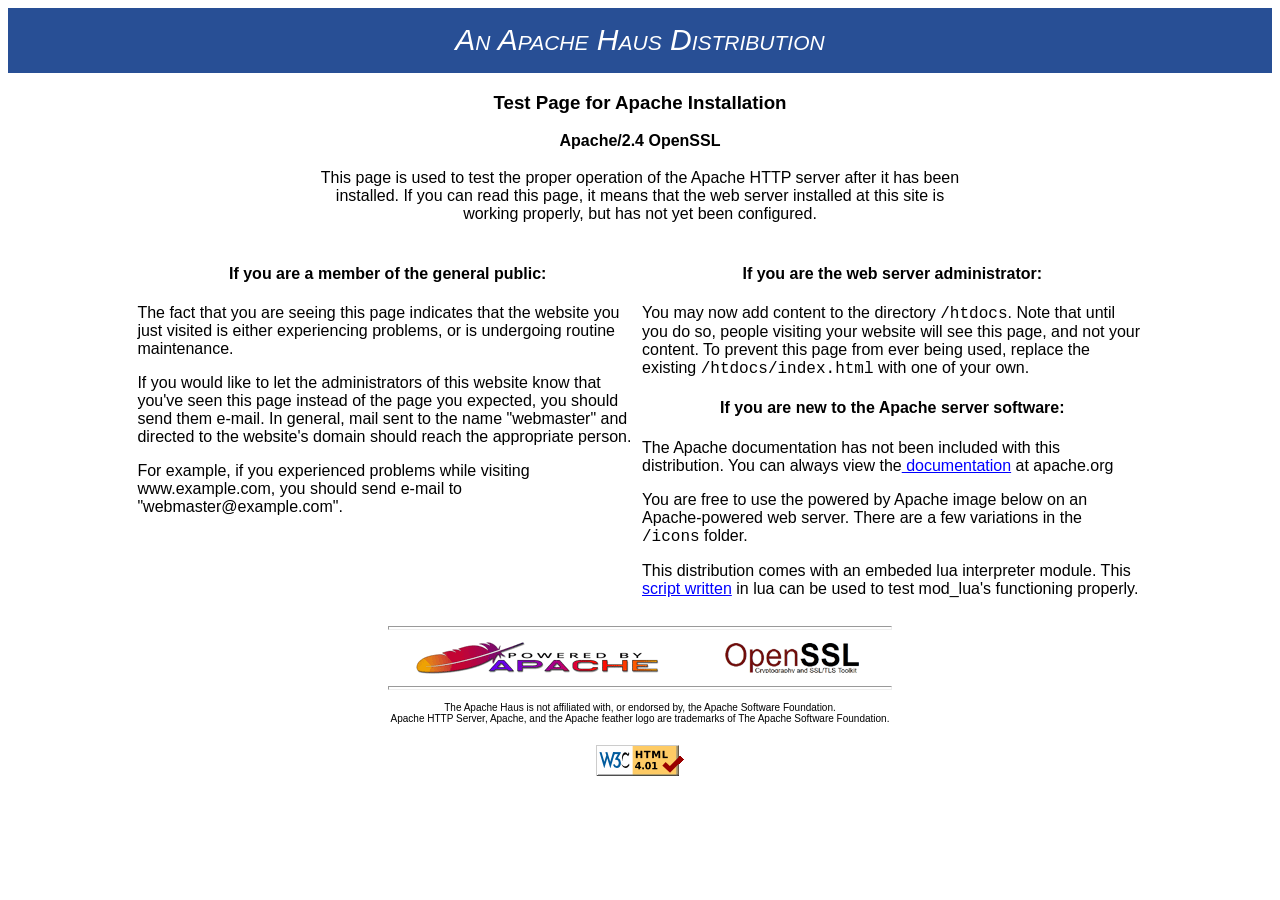
<file: index.html>
<!DOCTYPE html PUBLIC "-//W3C//DTD HTML 4.01 Transitional//EN" "http://www.w3.org/TR/html4/loose.dtd">
<html>
<head>
<meta http-equiv="Content-Type" content="text/html; charset=UTF-8">
<title>Test Page for Apache Installation</title>
<link rel="icon" href="/favicon.ico">
</head>
<!-- Background white, links blue (unvisited), navy (visited), red
(active) -->
<body bgcolor="#FFFFFF" text="#000000" link="#0000FF"
vlink="#000080" alink="#FF0000" style="font-family:Arial;">
<div align="center" style="background-color:#284F95;color:#FFF;font-size:30px;font-style:oblique;font-variant:small-caps;height:50px;padding-top:15px;">
An Apache Haus Distribution
</div>
<center>
<h3>Test Page for Apache Installation</h3>
<b>Apache/2.4 OpenSSL</b><br>
<table width="80%">
<tr>
<td colspan="2" align="center">
<p>This page is used to test the proper operation of the Apache HTTP server after it has been<br> installed. If you can read this page, it means that the web server installed at this site is<br> working properly, but has not yet been configured.</p>
</td>
</tr>
<tr valign="top" style="padding-left:5px;">
<td width="50%">
<h4 align="center">If you are a member of the general public:</h4>
<p>The fact that you are seeing this page indicates that the website you just visited is either experiencing problems, or is undergoing routine maintenance.</p>
<p>If you would like to let the administrators of this website know that you've seen this page instead of the page you expected, you should send them e-mail. In general, mail sent to the name "webmaster" and directed to the website's domain should reach the appropriate person.</p>
<p>For example, if you experienced problems while visiting www.example.com, you should send e-mail to "webmaster@example.com".
</p>
</td>
<td width="50%">
<h4 align="center">If you are the web server administrator:</h4>
<p>You may now add content to the directory <font face="courier new">/htdocs</font>. Note that until you do so, people visiting your website will see this page, and not your content. To prevent this page from ever being used, replace the existing <font face="courier new">/htdocs/index.html</font> with one of your own.</p>
<h4 align="center">If you are new to the Apache server software:</h4>
<p>The Apache documentation has not been included
with this distribution. You can always view the<a href="https://httpd.apache.org/docs/"> documentation</a> at apache.org</p>
<p>You are free to use the powered by Apache image below on an Apache-powered web
server. There are a few variations in the <font face="courier new">/icons</font> folder.</p>
<p>This distribution comes with an embeded lua interpreter module. This <a href="modules.lua">script written</a> in lua can be used to test mod_lua's functioning properly.</p>
</td>
</tr>
<tr>
<td colspan="2"><hr width="50%" size="4"></td>
</tr>
<tr>
<td colspan="2" align="center">
<!-- Powered by Apache -->
<img width="449" height="32" alt="Apache/OpenSSL"
src="[data-uri]">
<!-- Powered by Apache -->
</td>
</tr>
<tr>
<td colspan="2"><hr width="50%" size="4"></td>
</tr>
<tr>
<td colspan="2" align="center">
<font size="1">The Apache Haus is not affiliated with, or endorsed by, the Apache Software Foundation.<br>Apache HTTP Server, Apache, and the Apache feather logo are trademarks of The Apache Software Foundation.</font>
</td>
</tr>
</table><br>
<img src="[data-uri]" alt="Valid HTML 4.01 Transitional" height="31" width="88">
</center>
</body>
</html
</file>
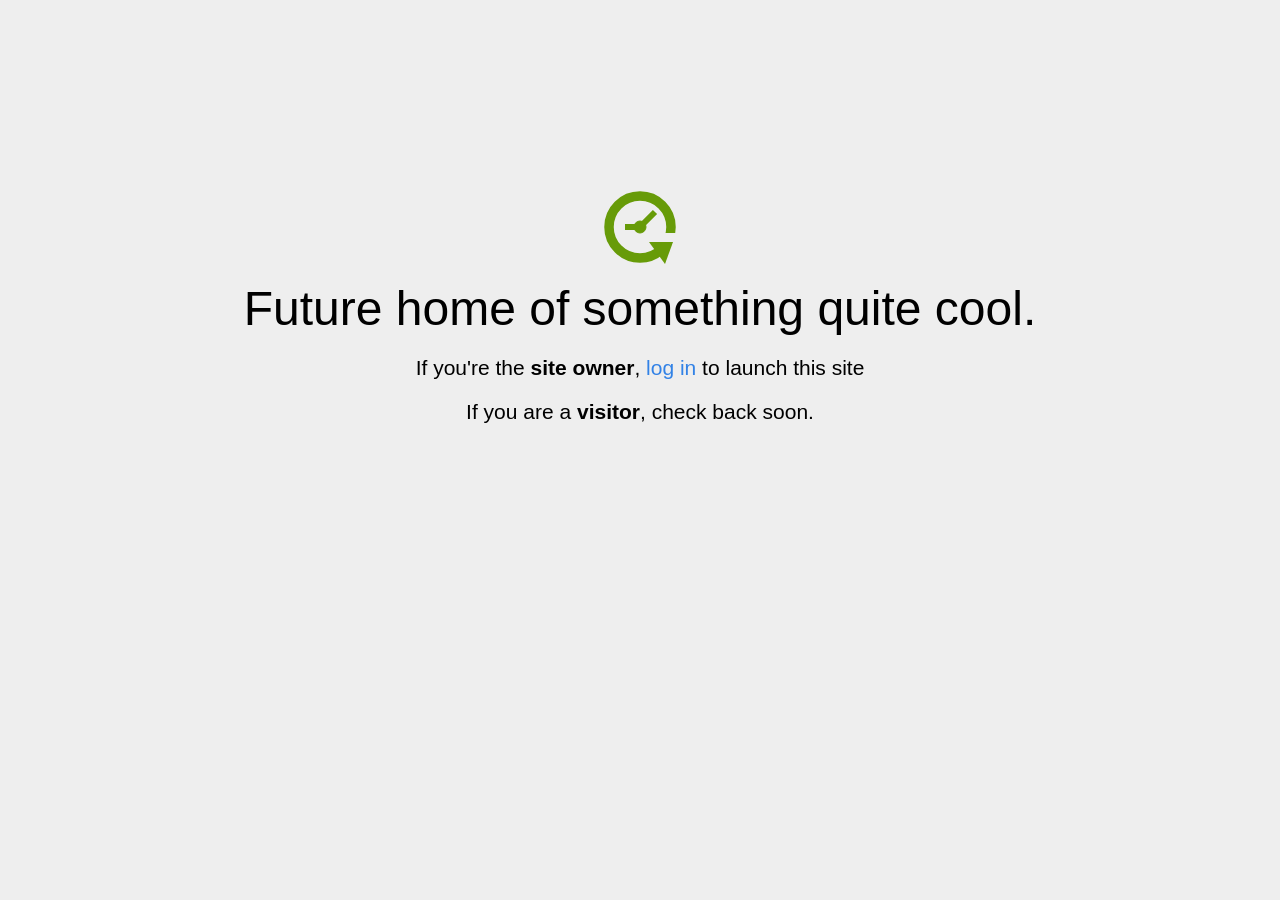
<file: home.html>
<!DOCTYPE html>
<html>
<head>
<title>Coming Soon</title>
<meta http-equiv="content-type" content="text/html; charset=utf-8" >
<meta name="viewport" content="width=device-width, initial-scale=1.0">
<style type="text/css">
body {
  /*background: linear-gradient(90deg, white, gray);*/
  background-color: #eee;
}

body, h1, p {
  font-family: "Helvetica Neue", "Segoe UI", Segoe, Helvetica, Arial, "Lucida Grande", sans-serif;
  font-weight: normal;
  margin: 0;
  padding: 0;
  text-align: center;
}

.container {
  margin-left:  auto;
  margin-right:  auto;
  margin-top: 177px;
  max-width: 1170px;
  padding-right: 15px;
  padding-left: 15px;
}

.row:before, .row:after {
  display: table;
  content: " ";
}

h1 {
  font-size: 48px;
  font-weight: 300;
  margin: 0 0 20px 0;
}

.lead {
  font-size: 21px;
  font-weight: 200;
  margin-bottom: 20px;
}

p {
  margin: 0 0 10px;
}

a {
  color: #3282e6;
  text-decoration: none;
}
</style>
</head>

<body>
<div class="container text-center" id="error">

  <svg height="100" width="100">
    <circle cx="50" cy="50" r="31" stroke="#679b08" stroke-width="9.5" fill="none" />
    <circle cx="50" cy="50" r="6" stroke="#679b08" stroke-width="1" fill="#679b08" />
    <line x1="50" y1="50" x2="35" y2="50" style="stroke:#679b08;stroke-width:6" />
    <line x1="65" y1="35" x2="50" y2="50" style="stroke:#679b08;stroke-width:6" />
    <path d="M59 65 L83 65 L75 87 Z" fill="#679b08" />
    <rect width="20" height="9" x="70" y="56" style="fill:#eee;stroke-width:0;" />
  </svg>
  <div class="row">
    <div class="col-md-12">
      <div class="main-icon text-success"><span class="uxicon uxicon-clock-refresh"></span></div>
      <h1>Future home of something quite cool.</h1>
      <p class="lead">If you're the <strong>site owner</strong>, <a href="/cpanel">log in</a> to launch this site</p>
      <p class="lead">If you are a <strong>visitor</strong>, check back soon.</p>
    </div>
  </div>

</div>

</body>
</html>
</file>
